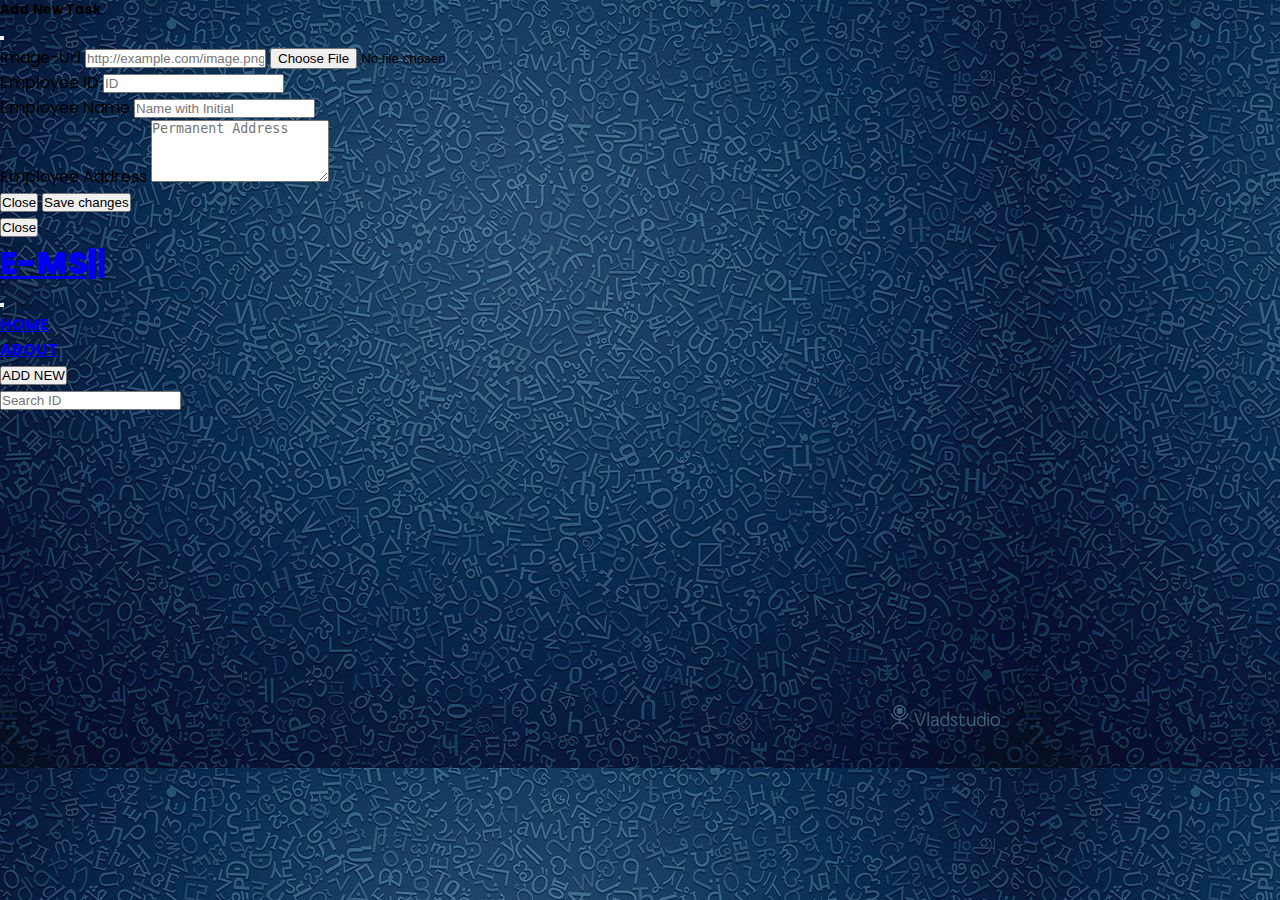
<file: index.html>
<!DOCTYPE html>
<html lang="en">
  <head>
    <meta charset="UTF-8" />
    <meta http-equiv="X-UA-Compatible" content="IE=edge" />
    <meta name="viewport" content="width=device-width, initial-scale=1.0" />
    <title>Employee-Management-System</title>
    <link
      href="https://cdn.jsdelivr.net/npm/bootstrap@5.0.2/dist/css/bootstrap.min.css"
      rel="stylesheet"
      integrity="sha384-EVSTQN3/azprG1Anm3QDgpJLIm9Nao0Yz1ztcQTwFspd3yD65VohhpuuCOmLASjC"
      crossorigin="anonymous"
    />
    <link rel="stylesheet" href="./style.css" />
    <link
      rel="stylesheet"
      href="https://use.fontawesome.com/releases/v5.15.3/css/all.css"
      integrity="sha384-SZXxX4whJ79/gErwcOYf+zWLeJdY/qpuqC4cAa9rOGUstPomtqpuNWT9wdPEn2fk"
      crossorigin="anonymous"
    />
    <link
      href="https://fonts.googleapis.com/css?family=Poppins:100,100italic,200,200italic,300,300italic,regular,italic,500,500italic,600,600italic,700,700italic,800,800italic,900,900italic"
      rel="stylesheet"
    />
  </head>
  <body background="./ASSETS/zlr9DE.jpg" onload="loadInitialData()">
    <div class="add__new__btn__modile__only">
      <button
        class="btn btn-primary float-right"
        data-bs-toggle="modal"
        data-bs-target="#addNewModal"
      >
        <i class="fas fa-plus mr-1"></i>Add new
      </button>
    </div>
    <div
      class="modal fade"
      id="addNewModal"
      tabindex="-1"
      aria-labelledby="addNewModalLabel"
      aria-hidden="true"
    >
      <div class="modal-dialog">
        <div class="modal-content">
          <div class="modal-header">
            <h5 class="modal-title" id="addNewModalLabel">Add New Task</h5>
            <button
              type="button"
              class="btn-close"
              data-bs-dismiss="modal"
              aria-label="Close"
            ></button>
          </div>
          <div class="modal-body">
            <form onsubmit="return false">
              <div class="mb-3">
                <label for="imageUrl" class="form-label">Image-Url</label>
                <input
                  type="url"
                  class="form-control"
                  id="imageUrl"
                  placeholder="http://example.com/image.png"
                />
                <input type="file" class="form-control" id="imageUrl">
              </div>
              <div class="mb-3">
                <label for="empId" class="form-label">Employee ID</label>
                <input
                  type="text"
                  class="form-control"
                  id="empId"
                  placeholder="ID"
                  required
                />
              </div>
              <div class="mb-3">
                <label for="Tags" class="form-label">Employee Name</label>
                <input
                  type="text"
                  class="form-control"
                  id="Tags"
                  placeholder="Name with Initial"
                  required
                />
              </div>
              <div class="mb-3">
                <label for="empAddress" class="form-label"
                  >Employee Address</label
                >
                <textarea
                  class="form-control"
                  id="empAddress"
                  placeholder="Permanent Address"
                  rows="4"
                  required
                ></textarea>
              </div>
              <button
                type="button"
                class="btn btn-secondary"
                data-bs-dismiss="modal"
              >
                Close
              </button>
              <button
                type="submit"
                class="btn btn-primary"
                onclick="handlesubmit()"
                data-bs-dismiss="modal"
              >
                Save changes
              </button>
            </form>
          </div>
        </div>
      </div>
    </div>
    <div
      class="modal fade"
      id="showTask"
      tabindex="-1"
      aria-labelledby="showTaskLabel"
      aria-hidden="true"
    >
      <div class="modal-dialog modal-lg">
        <div class="modal-content">
          <div class="modal-body task__modal__body"></div>
          <div class="modal-footer">
            <button
              type="button"
              class="btn btn-secondary"
              data-bs-dismiss="modal"
            >
              Close
            </button>
          </div>
        </div>
      </div>
    </div>
    <nav class="navbar navbar-expand-lg navbar-dark bg-dark">
      <div class="container-fluid">
        <h1 class="navbar-brand font-weight-700">
          <a href="#"><strong>E-MS|</strong>|</a>
        </h1>
        <button
          class="navbar-toggler"
          type="button"
          data-bs-toggle="collapse"
          data-bs-target="#navbarSupportedContent"
          aria-controls="navbarSupportedContent"
          aria-expanded="false"
          aria-label="Toggle navigation"
        >
          <span class="navbar-toggler-icon"></span>
        </button>
        <div class="collapse navbar-collapse" id="navbarSupportedContent">
          <ul class="navbar-nav me-auto mb-2 mb-lg-0">
            <li class="nav-item">
              <a class="nav-link" href="index.html"><strong>HOME</strong></a>
            </li>
            <li class="nav-item">
              <a class="nav-link" href="about.html"><strong>ABOUT</strong></a>
            </li>
          </ul>
          <button
            class="btn btn-primary ml-auto btn-warning"
            data-bs-toggle="modal"
            data-bs-target="#addNewModal"
          >
            <i class="fas fa-plus mr-1"></i>ADD NEW
          </button>
        </div>
      </div>
    </nav>
    <div class="container">
      <section class="mt-4">
        <div class="row justify-content-center">
          <div class="col-md-6">
            <div class="input-group flex-nowrap shadow-lg">
              <input
                type="search"
                class="form-control"
                placeholder="Search ID"
                aria-label="Search ID"
                aria-describedby="addon-wrapping"
                onchange="searchTask.apply(this, arguments)"
              /><span class="input-group-text" id="addon-wrapping">
                <i class="fas fa-search"></i>
              </span>
            </div>
          </div>
        </div>
      </section>

      <section class="mt-4">
        <div class="row task__contents"></div>
      </section>
    </div>
    <script src="./index.js"></script>
    <script
      src="https://cdn.jsdelivr.net/npm/bootstrap@5.0.0-beta3/dist/js/bootstrap.bundle.min.js"
      integrity="sha384-JEW9xMcG8R+pH31jmWH6WWP0WintQrMb4s7ZOdauHnUtxwoG2vI5DkLtS3qm9Ekf"
      crossorigin="anonymous"
    ></script>
  </body>
</html>
</file>
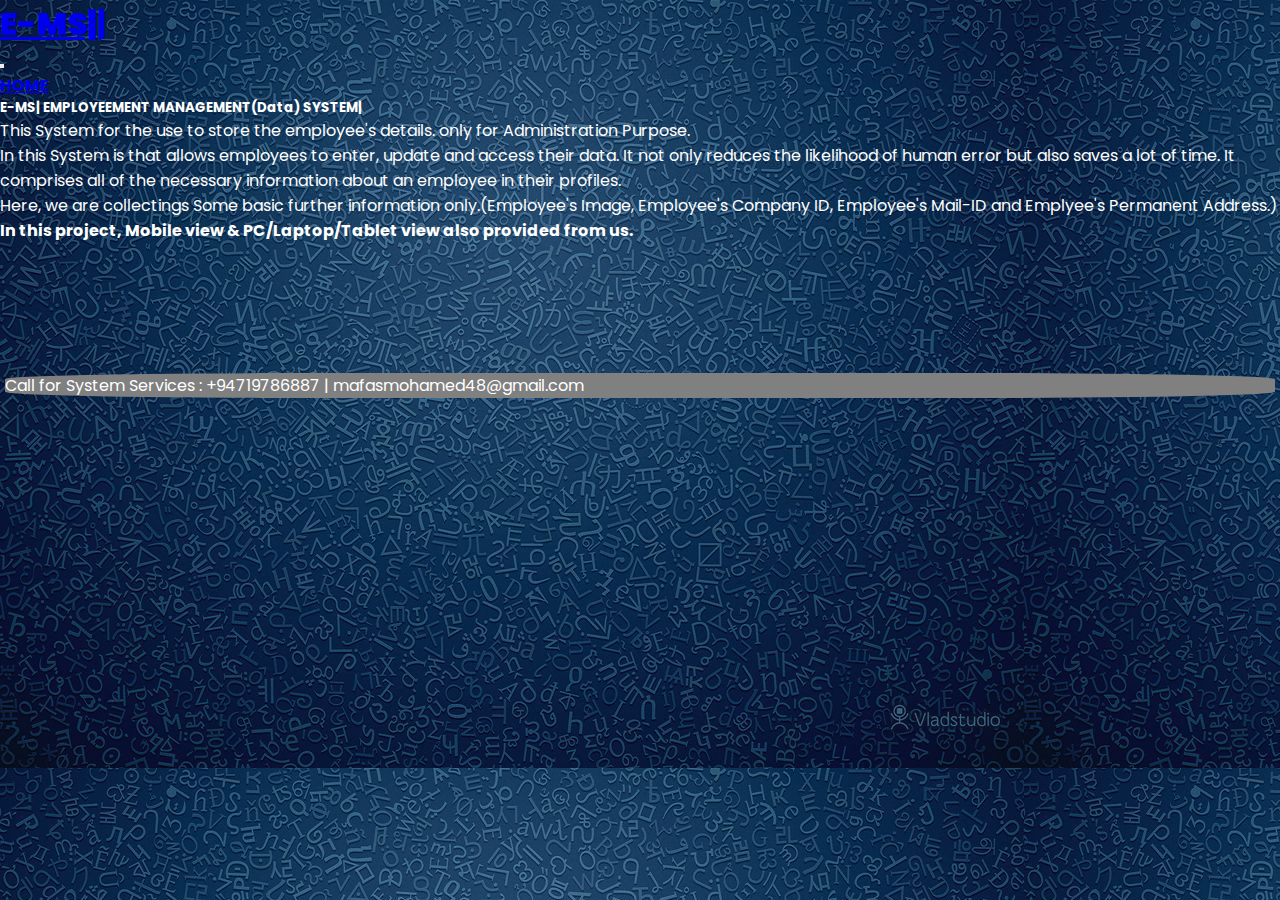
<file: about.html>
<!DOCTYPE html>
<html lang="en">
  <head>
    <meta charset="UTF-8" />
    <meta http-equiv="X-UA-Compatible" content="IE=edge" />
    <meta name="viewport" content="width=device-width, initial-scale=1.0" />
    <title>Employee-Management-System</title>
    <link
      href="https://cdn.jsdelivr.net/npm/bootstrap@5.0.2/dist/css/bootstrap.min.css"
      rel="stylesheet"
      integrity="sha384-EVSTQN3/azprG1Anm3QDgpJLIm9Nao0Yz1ztcQTwFspd3yD65VohhpuuCOmLASjC"
      crossorigin="anonymous"
    />
    <link rel="stylesheet" href="./style.css" />
    <link
      rel="stylesheet"
      href="https://use.fontawesome.com/releases/v5.15.3/css/all.css"
      integrity="sha384-SZXxX4whJ79/gErwcOYf+zWLeJdY/qpuqC4cAa9rOGUstPomtqpuNWT9wdPEn2fk"
      crossorigin="anonymous"
    />
    <link
      href="https://fonts.googleapis.com/css?family=Poppins:100,100italic,200,200italic,300,300italic,regular,italic,500,500italic,600,600italic,700,700italic,800,800italic,900,900italic"
      rel="stylesheet"
    />
    <link rel="preconnect" href="https://fonts.googleapis.com">
<link rel="preconnect" href="https://fonts.gstatic.com" crossorigin>
<link href="https://fonts.googleapis.com/css2?family=Vujahday+Script&display=swap" rel="stylesheet">
  </head>
<body background="./ASSETS/zlr9DE.jpg">
    <nav class="navbar navbar-expand-lg navbar-dark bg-dark">
        <div class="container-fluid">
          <h1 class="navbar-brand font-weight-700">
            <a href="index.html"><strong>E-MS|</strong>|</a>
          </h1>
          <button
            class="navbar-toggler"
            type="button"
            data-toggle="collapse"
            data-target="#navbarTogglerDemo01"
            aria-controls="navbarTogglerDemo01"
            aria-expanded="false"
            aria-label="Toggle navigation"
          >
            <span class="navbar-toggler-icon"></span>
          </button>
          <div class="collapse navbar-collapse" id="navbarSupportedContent">
            <ul class="navbar-nav me-auto mb-2 mb-lg-0">
              <li class="nav-item">
                <a class="nav-link" href="index.html"><strong>HOME</strong></a>
              </li>
              </li>
            </ul>
          </div>
        </div>
      </nav>

      <main class="container" id="abt-txt">
    <h5 class="col-md-6 col-lg-6 mt-3">E-MS| EMPLOYEEMENT MANAGEMENT(Data) SYSTEM|</h5>
    <p>This System for the use to store the employee's details.
      only for Administration Purpose.</br>
      In this System is that allows employees to enter,
       update and access their data. It not only reduces the likelihood of human
        error but also saves a lot of time. It comprises all of the necessary information about an employee in their profiles.</br>
        Here, we are collectings Some basic further information only.(Employee's Image, Employee's Company ID, Employee's Mail-ID and Emplyee's Permanent Address.)

        
    </p>

    <p><strong>In this project, Mobile view & PC/Laptop/Tablet view also provided from us.</strong>  </p>


    <div class="tele">
      <p class="tele-text"> Call for System Services :  +94719786887  |  mafasmohamed48@gmail.com</p>
    </div>
</main>
</body>
</html>
</file>
<file: style.css>
* {
  padding: 0;
  margin: 0;
}

body {
  font-family: "Poppins", sans-serif !important;
  background-color: #9a9b9c;
  
}

p {
  font-family: "Poppins", sans-serif !important;
}

.trim-3-lines {
  overflow: hidden;
  display: -webkit-box;
  -webkit-line-clamp: 3;
  -webkit-box-orient: vertical;
}

/* .add__new__btn__modile__only {
  position: fixed;
  bottom: 0 !important;
  right: 0 !important
  left: 0 !important;
  padding: 15px 10px;
  background: white;
  z-index: 3;
} */
.place__holder__image {
  height: 200px;
  width: 100%;
}
.task__card {
  cursor: pointer;
}

.task__card:hover {
  border: 1px solid #4582ec;
}

.task__card:hover .task__card__title {
  color: #4582ec;
}

.task__card:hover .task__card__header {
  border-bottom: 1px solid #4582ec;
}
.task__card:hover .task__card__footer {
  border-top: 1px solid #4582ec;
}

#abt-txt{
  color: white;
}

.tele{
  position: relative;
  margin-top: 125px;
  padding: 5px;
  /* font-family: 'Vujahday Script', cursive; */
}

.tele-text{
  
  background: 2px grey;
  border-radius: 25%;
  
}

@media (min-width: 768px) {
  .add__new__btn__modile__only {
    display: none;
  }
}

@media (min-width: 320px) {
  .add__new__btn__modile__only {
    display: none;
  }
}
</file>
